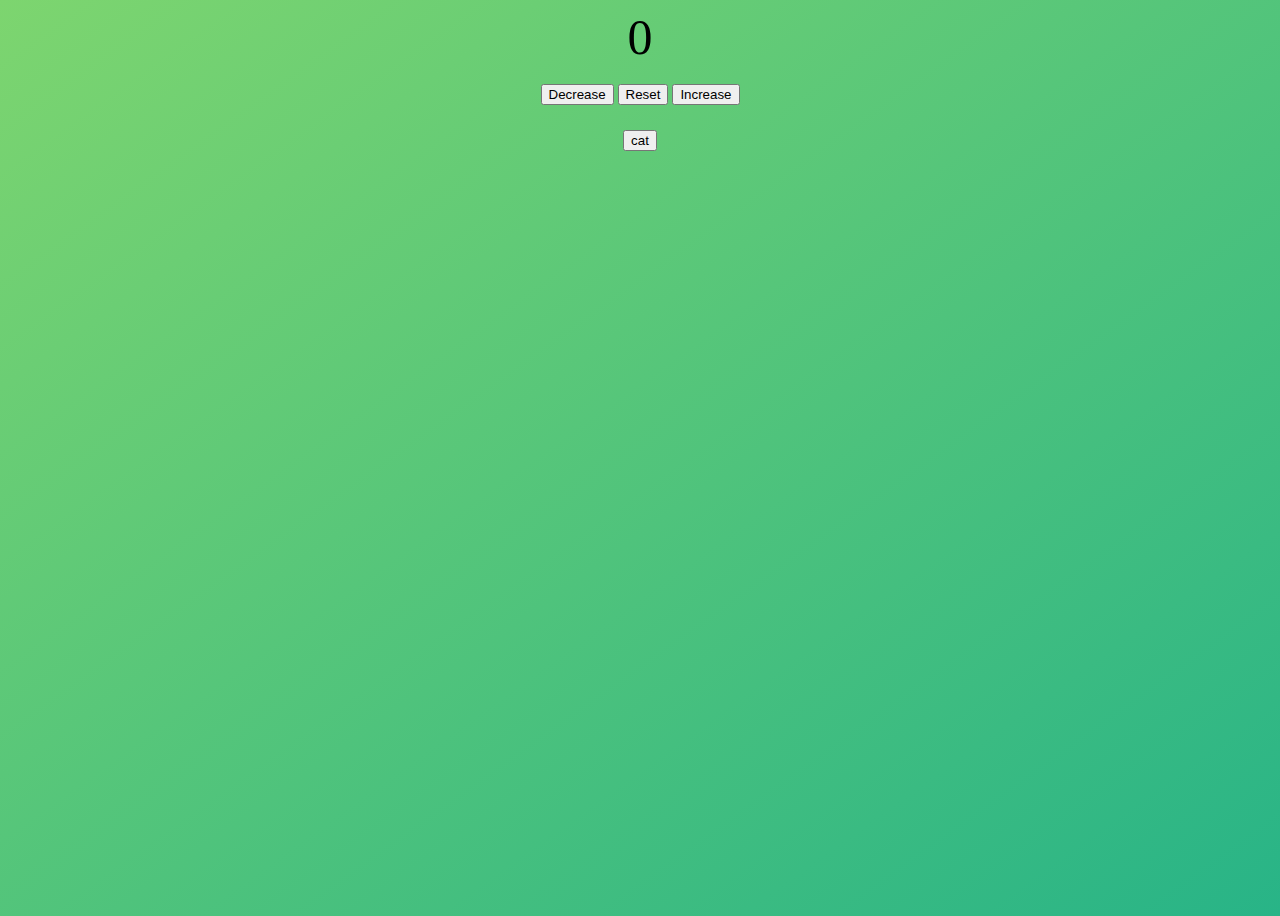
<file: Simple Counter/index.html>
<!DOCTYPE html>
<html lang="en">
  <head>
    <meta charset="UTF-8" />
    <meta name="viewport" content="width=device-width, initial-scale=1.0" />
    <meta http-equiv="X-UA-Compatible" content="ie=edge" />
    <title>Developer Skills & Editor Setup</title>
    <style>
      body {
        height: 100vh;
        /* display: flex; */
        /* align-items: center; */
        background: linear-gradient(to top left, #28b487, #7dd56f);
      }
      /* h1 {
        font-family: sans-serif;
        font-size: 50px;
        line-height: 1.3;
        width: 100%;
        padding: 30px;
        text-align: center;
        color: white;
      } */
      #countLabel {
        display: block;
        text-align: center;
        font-size: 50px;
      }
      #buttons {
        text-align: center;
      }
      #cat {
        margin-top: 25px;
      }
      #catpic {
        height: 60px;
      }
    </style>
  </head>
  <body>
    <label id="countLabel">0</label> <br />
    <div id="buttons">
      <button id="dec">Decrease</button>
      <button id="reset">Reset</button>
      <button id="inc">Increase</button> <br />
      <button id="cat">cat</button>
      <!-- <button id="tenCats">10 cats</button> -->
    </div>

    <script src="script.js"></script>
  </body>
</html>
</file>
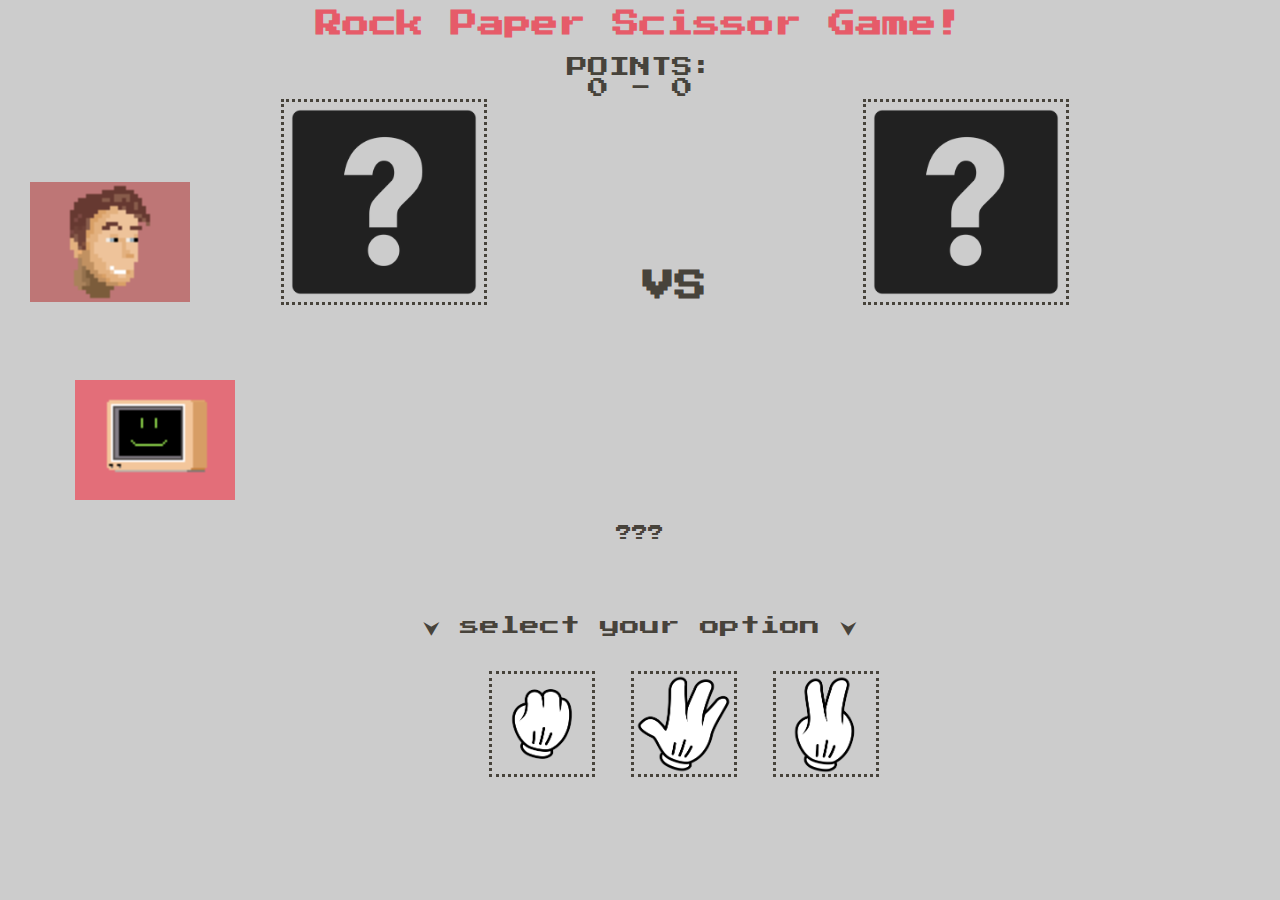
<file: JavaScript projex/rock-paper-scissor-game/index.html>
<!DOCTYPE html>
<html lang="en">
  <head>
    <link rel="stylesheet" href="style.css">
    <meta charset="UTF-8" />
    <meta http-equiv="X-UA-Compatible" content="IE=edge" />
    <meta name="viewport" content="width=device-width, initial-scale=1.0" />
    <title>Rock Paper Scissor Game!</title>
  </head>
  <body>
    <div class="title">
        <h6>
            Rock Paper Scissor Game!
        </h6>
    </div>
    <div class="points-div">
        <p class="points">
            POINTS:<br>
            <span class="humanPoints">0</span> - 
            <span class="botPoints">0</span>
        </p>
    </div>
    <div class="human-div">
        <img src="assets/human.png" alt="human" class="human" height="120">
    </div>
    <div class="yourChoiceDiv">
        <!-- <h5 class="your-choice">YOUR CHOICE</h5> -->
        
            <img src="assets/something.png" alt="rock" class="itemSelected" height="200">
        
    </div>
    <div class="vs-div">
        <h1 class="vs">VS</h1>
    </div>
    <div class="botChoiceDiv">
        <!-- <h5 class="bot-choice">BOT'S CHOICE</h5> -->
        
            <img src="assets/something.png" alt="rock" class="itemSelectedB" height="200">
        
    </div>
    <div class="bot-div">
        <img src="assets/bot.png" alt="bot" class="bot" height="120">
    </div>
    <div class="won-div">
        <p class="won">
            ???
        </p>
    </div>
    <div class="select-your-option-div">
        <p class="select-your-option">⮟ select your option ⮟</p>
    </div>
    
    <div class="options-div">
        <div class="rock-div">
            <img src="assets/rock.png" alt="rock" class="rock" height="100">
        </div>
        <div class="paper-div">
            <img src="assets/paper.png" alt="paper" class="paper" height="100">
        </div>
        <div class="scissor-div">
            <img src="assets/scissor.png" alt="scissor" class="scissor" height="100">
        </div>
    </div>

    <script src="script.js"></script>
</html>
</file>
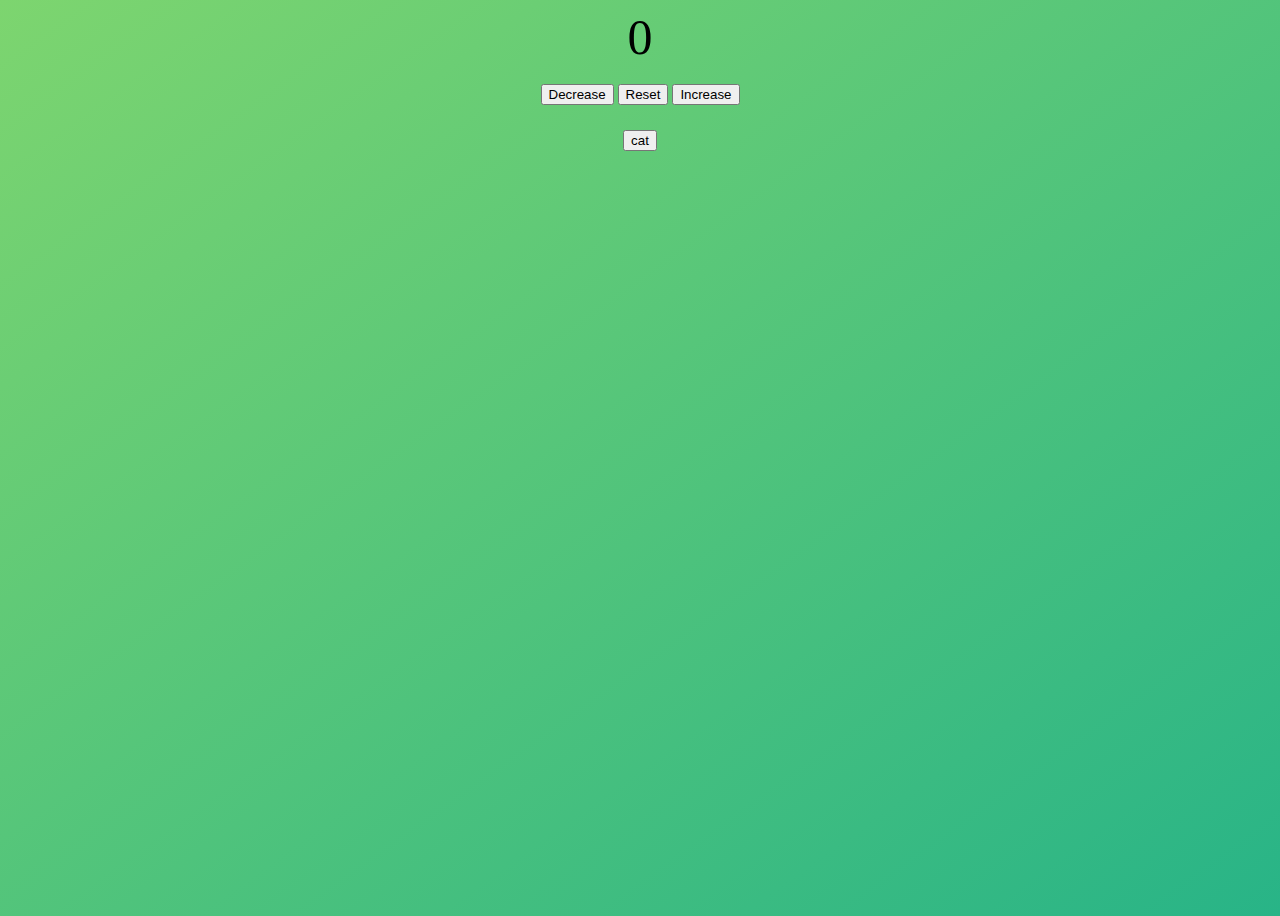
<file: JavaScript projex/Simple Counter/index.html>
<!DOCTYPE html>
<html lang="en">
  <head>
    <meta charset="UTF-8" />
    <meta name="viewport" content="width=device-width, initial-scale=1.0" />
    <meta http-equiv="X-UA-Compatible" content="ie=edge" />
    <title>Developer Skills & Editor Setup</title>
    <style>
      body {
        height: 100vh;
        /* display: flex; */
        /* align-items: center; */
        background: linear-gradient(to top left, #28b487, #7dd56f);
      }
      /* h1 {
        font-family: sans-serif;

        line-height: 1.3;
        width: 100%;
        padding: 30px;
        text-align: center;
        color: white;
      } */
      #countLabel {
        display: block;
        text-align: center;
        font-size: 50px;
      }
      #buttons {
        text-align: center;
      }
      #cat {
        margin-top: 25px;
      }
      #catpic {
        height: 60px;
      }
    </style>
  </head>
  <body>
    <label id="countLabel">0</label> <br />
    <div id="buttons">
      <button id="dec">Decrease</button>
      <button id="reset">Reset</button>
      <button id="inc">Increase</button> <br />
      <button id="cat">cat</button>
      <!-- <button id="tenCats">10 cats</button> -->
    </div>

    <script src="script.js"></script>
  </body>
</html>
</file>
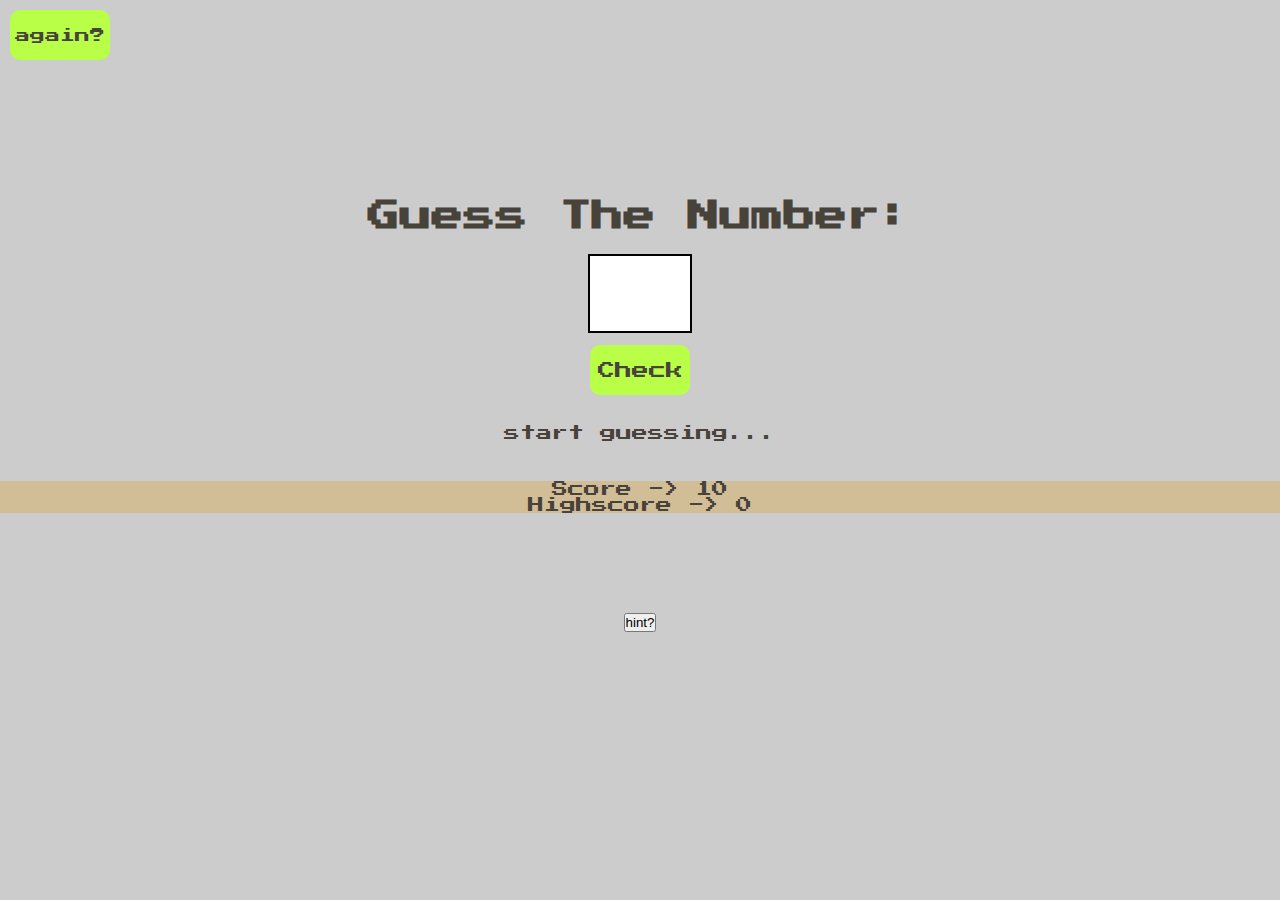
<file: JavaScript projex/Number Guessing Game/My Version/index.html>
<!DOCTYPE html>
<html lang="en">
  <head>
    <meta charset="UTF-8" />
    <meta http-equiv="X-UA-Compatible" content="IE=edge" />
    <meta name="viewport" content="width=device-width, initial-scale=1.0" />
    <title>Guess The Number!</title>
    <link rel="stylesheet" href="style.css" />
  </head>
  <body>
    <button class="again">again?</button>
    <!-- <p class="limit">(number is between 1-20)</p> -->
    <div class="div-guessing">
      <h1 class="title">Guess The Number:</h1>
      <input type="number" class="guess" min="0" /><br />
      <button class="check">Check</button>
      <p class="message">start guessing...</p>
    </div>

    <div class="div-score">
      <p class="label-score">Score -> <span class="score">10</span></p>
      <p class="label-highscore">
        Highscore -> <span class="highscore">0</span>
      </p>
    </div>
    <div class="div-hint">
      <p class="hint"></p>
      <br />
      <button class="hintButton">hint?</button>
    </div>

    <script src="script.js"></script>
  </body>
</html>
</file>
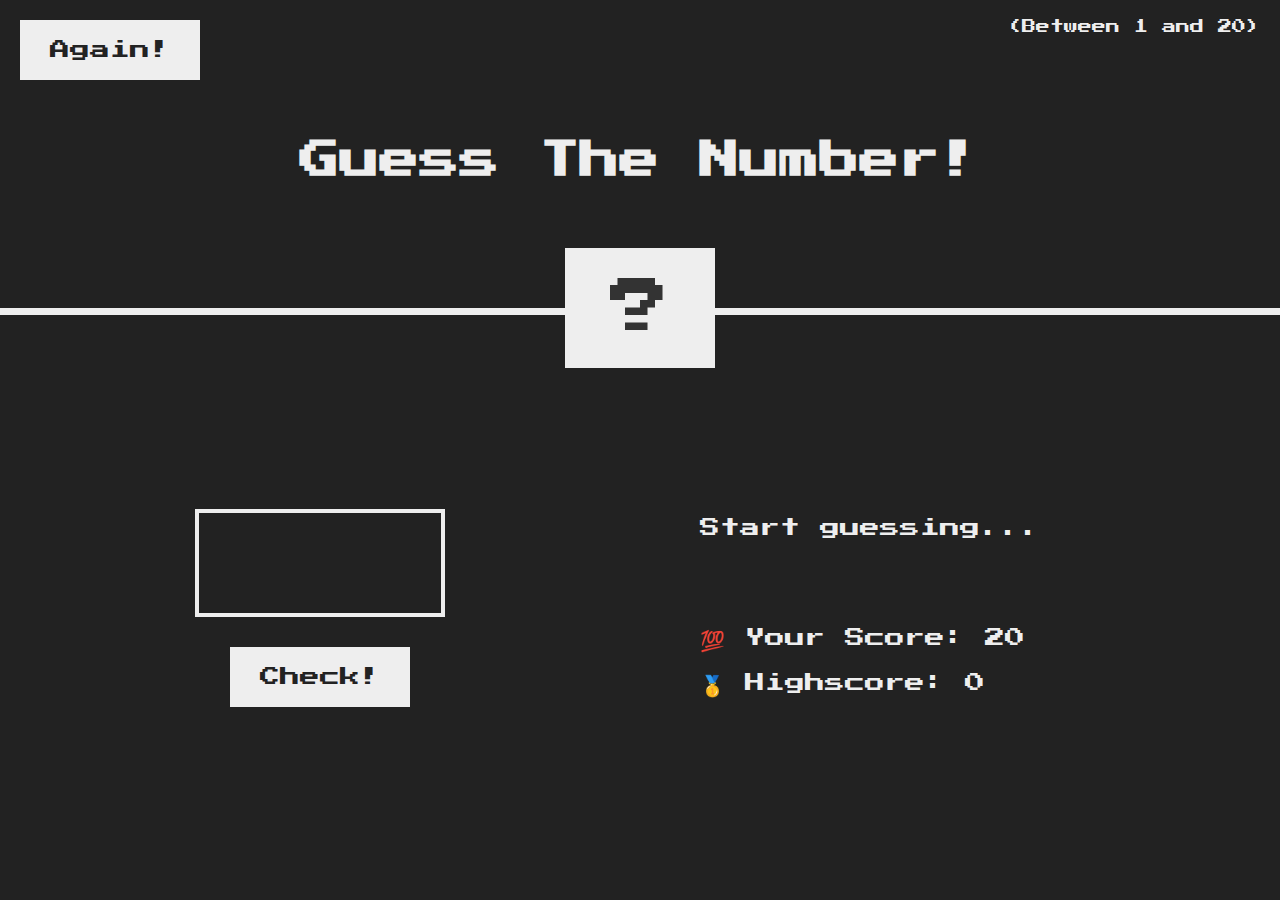
<file: JavaScript projex/Number Guessing Game/Reference Game/index.html>
<!DOCTYPE html>
<html lang="en">
  <head>
    <meta charset="UTF-8" />
    <meta name="viewport" content="width=device-width, initial-scale=1.0" />
    <meta http-equiv="X-UA-Compatible" content="ie=edge" />
    <link rel="stylesheet" href="style.css" />
    <title>Guess The Number!</title>
  </head>
  <body>
    <header>
      <h1 class="guessMyNum">Guess The Number!</h1>
      <p class="between">(Between 1 and 20)</p>
      <button class="btn again">Again!</button>
      <div class="number">?</div>
    </header>
    <main>
      <section class="left">
        <input type="number" class="guess" />
        <button class="btn check">Check!</button>
      </section>
      <section class="right">
        <p class="message">Start guessing...</p>
        <p class="label-score">💯 Your Score: <span class="score">20</span></p>
        <p class="label-highscore">
          🥇 Highscore: <span class="highscore">0</span>
        </p>
      </section>
    </main>
    <script src="script.js"></script>
  </body>
</html>
</file>
<file: JavaScript projex/rock-paper-scissor-game/style.css>
@import url('https://fonts.googleapis.com/css?family=Press+Start+2P&display=swap');
* {
  margin: 0;
  padding: 0;
  box-sizing: inherit;
}

body {
  background-color: #cccccc;
  color: #47433b;
  font-family: 'Press Start 2P', sans-serif;
}
.title {
  text-align: center;
  font-size: 40px;
  margin-top: 10px;
  margin-bottom: 20px;
  color: #e65b69;
}
.points-div {
  margin-top: 10px;
  text-align: center;
  font-size: 21px;
  font-family: inherit;
}

.human-div {
  margin-left: 30px;
  margin-top: 75px;
  height: 120px;
  display: inline-block;
}
.yourChoiceDiv {
  display: inline-block;
  height: 200px;
  width: 200px;
  border: 3px dotted #47433b;
  margin-left: 75px;
}

.vs-div {
  margin-left: 140px;
  display: inline-block;
  margin-right: 140px;
}
.won-div {
  text-align: center;
  margin-top: 25px;
}
.botChoiceDiv {
  display: inline-block;
  height: 200px;
  width: 200px;
  border: 3px dotted #47433b;
  /* margin-left: 140px; */
}

.bot-div {
  margin-left: 75px;
  margin-top: 75px;
  height: 120px;
  display: inline-block;
}

.select-your-option-div {
  text-align: center;
  margin-top: 75px;
  font-size: 20px;
}

.rock-div {
  height: 100px;
  width: 100px;
  border: 3px dotted #47433b;
  margin-left: 489px;
  margin-top: 30px;
  display: inline-block;
}
.paper-div {
  height: 100px;
  width: 100px;
  border: 3px dotted #47433b;
  margin-left: 20px;
  display: inline-block;
}
.scissor-div {
  height: 100px;
  width: 100px;
  border: 3px dotted #47433b;
  margin-left: 20px;
  display: inline-block;
}
</file>
<file: JavaScript projex/Number Guessing Game/My Version/style.css>
@import url('https://fonts.googleapis.com/css?family=Press+Start+2P&display=swap');

* {
  margin: 0;
  padding: 0;
  box-sizing: inherit;
}

body {
  /* background-color: #ffffcc; */
  background-color: #cccccc;
  color: #47433b;
  font-family: 'Press Start 2P', sans-serif;
}

.div-guessing {
  margin-top: 130px;
  text-align: center;
}

.guess {
  background-color: none;
  margin: 12px;
  width: 100px;
  height: 75px;
  text-align: center;
  font-size: 35px;
  font-family: inherit;
  color: inherit;
  border: 2px solid black;
}

.check {
  width: 100px;
  height: 50px;
  font-family: inherit;
  font-size: 17px;
  border: 1px;
  background-color: rgb(185, 255, 72);
  border-radius: 10px;
  color: inherit;
  text-align: center;
}

.title {
  margin: 10px;
}

.div-score {
  text-align: center;
  margin-top: 40px;
  background-color: #d1bd96;
  font-size: 16px;
  /* display: inline-block; */
}

.again {
  width: 100px;
  height: 50px;
  font-family: inherit;
  font-size: 15px;
  border: 1px;
  background-color: rgb(185, 255, 72);
  border-radius: 10px;
  color: inherit;
  text-align: center;
  margin: 10px;
  box-sizing: border-box;
}

/* .limit {
  text-align: end;
  display: inline-block;
} */

.div-hint {
  text-align: center;
  margin-top: 90px;
  font-size: 10px;
}

.message {
  margin-top: 30px;
  text-align: center;
}
</file>
<file: JavaScript projex/Number Guessing Game/Reference Game/style.css>
@import url('https://fonts.googleapis.com/css?family=Press+Start+2P&display=swap');

* {
  margin: 0;
  padding: 0;
  box-sizing: inherit;
}

html {
  font-size: 62.5%;
  box-sizing: border-box;
}

body {
  font-family: 'Press Start 2P', sans-serif;
  color: #eee;
  background-color: #222;
  /* background-color: #60b347; */
}

/* LAYOUT */
header {
  position: relative;
  height: 35vh;
  border-bottom: 7px solid #eee;
}

main {
  height: 65vh;
  color: #eee;
  display: flex;
  align-items: center;
  justify-content: space-around;
}

.left {
  width: 52rem;
  display: flex;
  flex-direction: column;
  align-items: center;
}

.right {
  width: 52rem;
  font-size: 2rem;
}

/* ELEMENTS STYLE */
h1 {
  font-size: 4rem;
  text-align: center;
  position: absolute;
  width: 100%;
  top: 52%;
  left: 50%;
  transform: translate(-50%, -50%);
}

.number {
  background: #eee;
  color: #333;
  font-size: 6rem;
  width: 15rem;
  padding: 3rem 0rem;
  text-align: center;
  position: absolute;
  bottom: 0;
  left: 50%;
  transform: translate(-50%, 50%);
}

.between {
  font-size: 1.4rem;
  position: absolute;
  top: 2rem;
  right: 2rem;
}

.again {
  position: absolute;
  top: 2rem;
  left: 2rem;
}

.guess {
  background: none;
  border: 4px solid #eee;
  font-family: inherit;
  color: inherit;
  font-size: 5rem;
  padding: 2.5rem;
  width: 25rem;
  text-align: center;
  display: block;
  margin-bottom: 3rem;
}

.btn {
  border: none;
  background-color: #eee;
  color: #222;
  font-size: 2rem;
  font-family: inherit;
  padding: 2rem 3rem;
  cursor: pointer;
}

.btn:hover {
  background-color: #ccc;
}

.message {
  margin-bottom: 8rem;
  height: 3rem;
}

.label-score {
  margin-bottom: 2rem;
}
</file>
